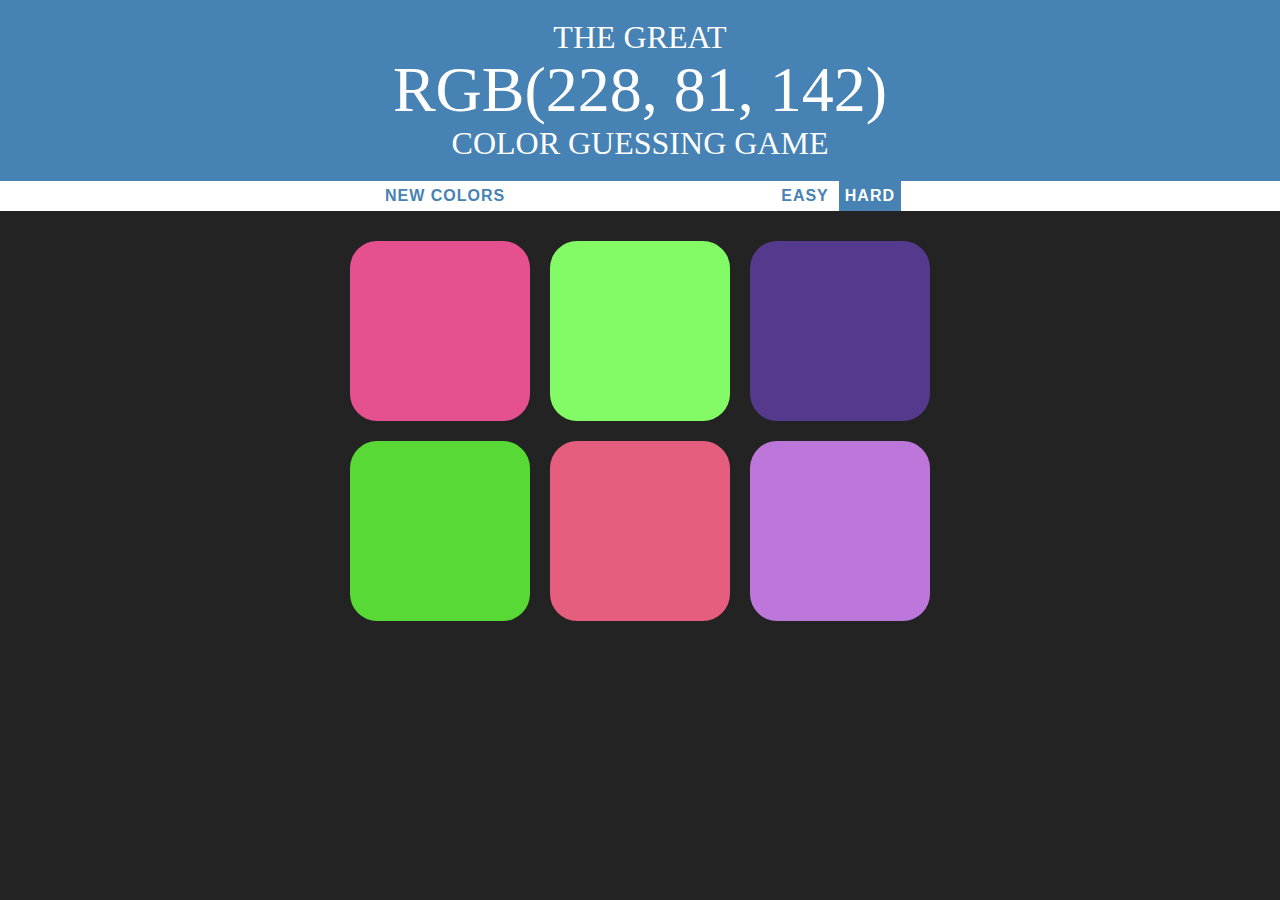
<file: index.html>
<!DOCTYPE html>
<html>
<head>
	<title>Color Game</title>
	<link rel="stylesheet" type="text/css" href="game.css">
</head>
<body>
<h1>The Great 
<br>
<span id="colorDisplay">RGB</span> 
<br>
Color Guessing Game</h1>

<div id="stripe">
	<button id="reset">New Colors</button>
	<span id="message"></span>
	<button  class="mode">Easy</button>
	<button  class="mode selected">Hard</button>
</div>
	

	<div id="container">
		<div class="square"></div>
		<div class="square"></div>
		<div class="square"></div>
		<div class="square"></div>
		<div class="square"></div> 
		<div class="square"></div>		
	</div>




<script type="text/javascript" src="game.js"></script>
</body>
</html>
</file>
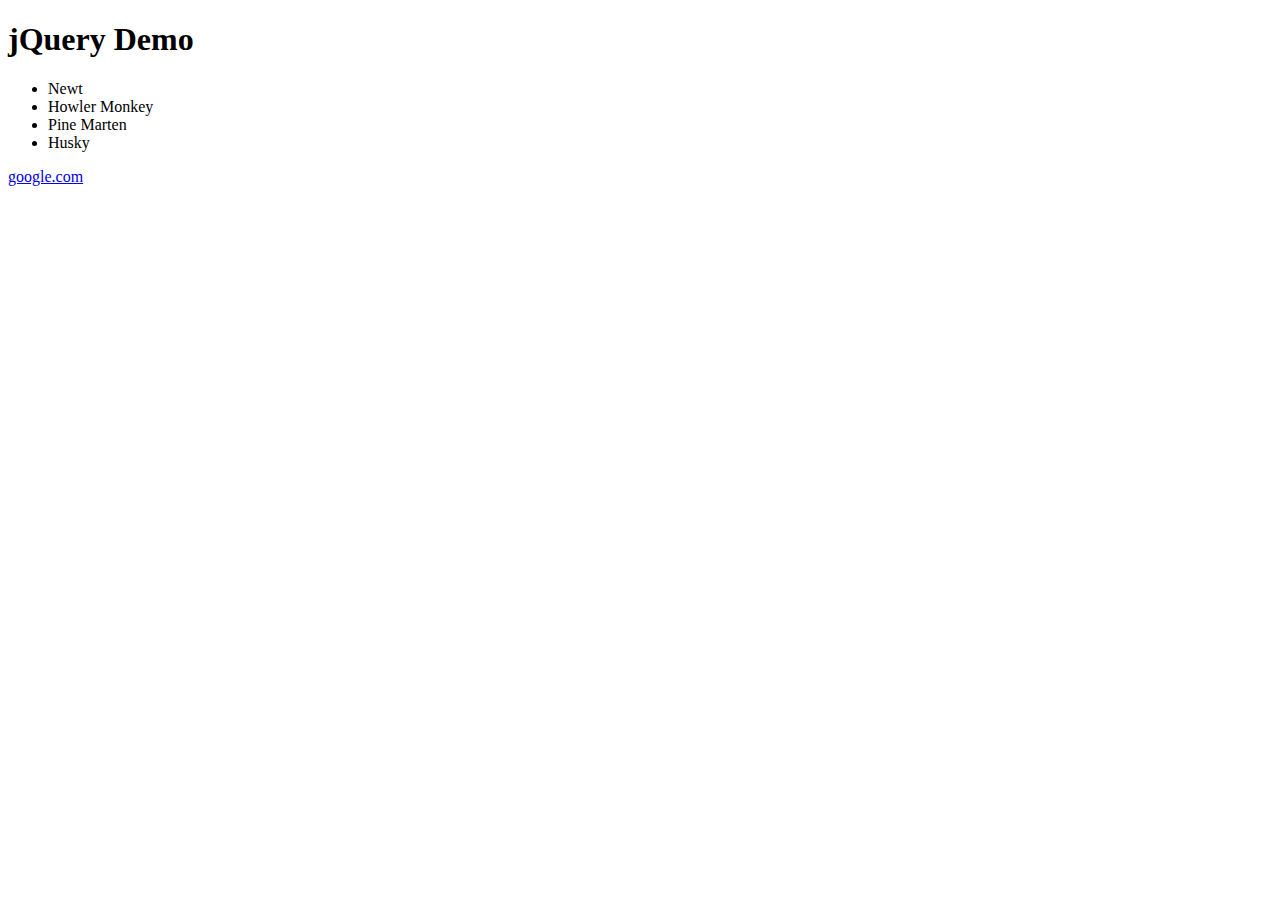
<file: jqueryDemo.html>
<!DOCTYPE html>
<html>
<head>
	<title>jQuery Demo</title>
	<script  src="http://code.jquery.com/jquery-3.2.1.js" integrity="sha256-DZAnKJ/6XZ9si04Hgrsxu/8s717jcIzLy3oi35EouyE=" crossorigin="anonymous"></script>
</head>
<body>
<h1>jQuery Demo</h1>
<ul>
	<li>Newt</li>
	<li>Howler Monkey</li>
	<li>Pine Marten</li>
	<li>Husky</li>
</ul>
<a href="google.com">google.com</a>

</body>
</html>
</file>
<file: game.css>
body{
	background-color: #232323;
	margin: 0;
	font-family: "Montserrat","Avenir";
}
.square{
	width: 30%;
	background: purple;
	padding-bottom: 30%;
	float: left;
	margin: 1.66%;
	border-radius: 15%;
	transition: background 0.6s;
	-webkit-transition: background 0.6s;
	-moz-transition: background 0.6s;
}
#container{
	margin: 20px auto;
	max-width: 600px;
}
h1{
	line-height: 1.1;
	font-weight: normal;
	text-align: center;
	color:white;
	background: steelblue;
	margin: 0;
	text-transform: uppercase;
	padding: 20px 0;
}

#colorDisplay{
	font-size: 200%;
}

#stripe{
	background: white;
	height: 30px;
	text-align: center;
	color: black;
}

.selected{
	background: steelblue;
	color: white;
}

button{
	border: none;
	background: none;
	text-transform: uppercase;
	height: 100%;
	font-weight: 700;
	color: steelblue;
	letter-spacing: 1px;
	font-size: inherit;	
	transition: all 0.5s;
	outline: none;
}

#message{
	font-weight: 700;
	color: steelblue;
	display: inline-block;
	width: 20%;
}
button:hover{
	background: steelblue;
	color: white;
}
</file>
